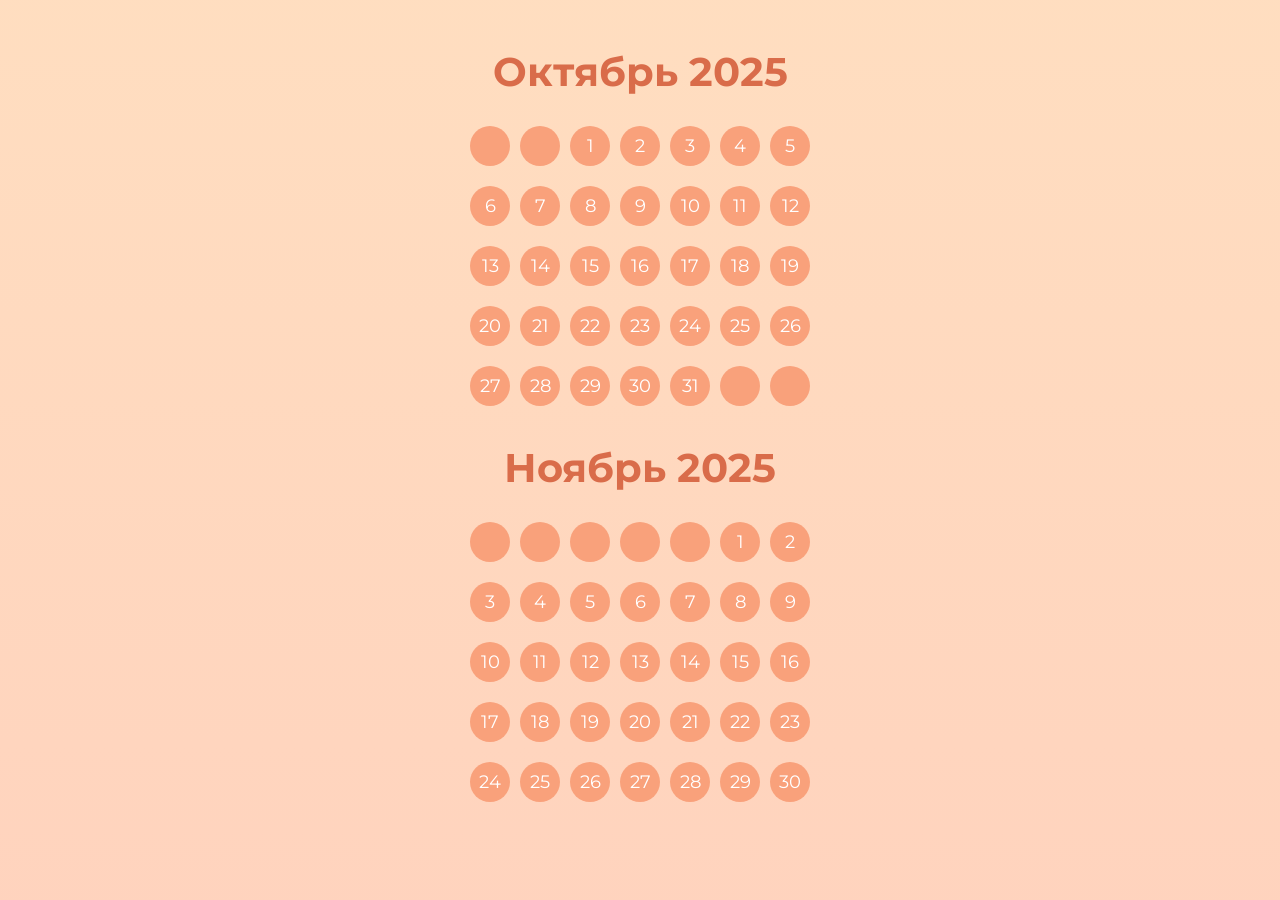
<file: index.html>
<!DOCTYPE html>
<html lang="ru">
<head>
    <meta charset="UTF-8">
    <meta name="viewport" content="width=device-width, initial-scale=1.0">
    <link rel="stylesheet" href="style.css">
    <script src="script.js"></script>
    <link rel="apple-touch-icon" sizes="180x180" href="C:\Users\user\Downloads\Remove-bg.ai_1729611785736.png">
    <link rel="icon" type="image/png" sizes="32x32" href="C:\Users\user\Downloads\Remove-bg.ai_1729611785736.png">
    <link rel="icon" type="image/png" sizes="16x16" href="C:\Users\user\Downloads\Remove-bg.ai_1729611785736.png">
    <title>Расписание</title>
    <link href="https://fonts.googleapis.com/css2?family=Montserrat:wght@400;600&display=swap" rel="stylesheet">
</head>
<body>
    <h1>Октябрь 2025</h1>
    <div class="container">
        <div class="day-circle-row">
            <div class="day-circle" onclick="showSchedule('100')"></div>
            <div class="day-circle" onclick="showSchedule('100')"></div>
            <div class="day-circle" onclick="showSchedule('101')">1</div>
            <div class="day-circle" onclick="showSchedule('102')">2</div>
            <div class="day-circle" onclick="showSchedule('103')">3</div>
            <div class="day-circle" onclick="showSchedule('104')">4</div>
            <div class="day-circle" onclick="showSchedule('105')">5</div>
        </div>
        <div class="day-circle-row">
            <div class="day-circle" onclick="showSchedule('106')">6</div>
            <div class="day-circle" onclick="showSchedule('107')">7</div>
            <div class="day-circle" onclick="showSchedule('108')">8</div>
            <div class="day-circle" onclick="showSchedule('109')">9</div>
            <div class="day-circle" onclick="showSchedule('110')">10</div>
            <div class="day-circle" onclick="showSchedule('111')">11</div>
            <div class="day-circle" onclick="showSchedule('112')">12</div>
        </div>
        <div class="day-circle-row">
            <div class="day-circle" onclick="showSchedule('113')">13</div>
            <div class="day-circle" onclick="showSchedule('114')">14</div>
            <div class="day-circle" onclick="showSchedule('115')">15</div>
            <div class="day-circle" onclick="showSchedule('116')">16</div>
            <div class="day-circle" onclick="showSchedule('117')">17</div>
            <div class="day-circle" onclick="showSchedule('118')">18</div>
            <div class="day-circle" onclick="showSchedule('119')">19</div>
        </div>
        <div class="day-circle-row">
            <div class="day-circle" onclick="showSchedule('120')">20</div>
            <div class="day-circle" onclick="showSchedule('121')">21</div>
            <div class="day-circle" onclick="showSchedule('122')">22</div>
            <div class="day-circle" onclick="showSchedule('123')">23</div>
            <div class="day-circle" onclick="showSchedule('124')">24</div>
            <div class="day-circle" onclick="showSchedule('125')">25</div>
            <div class="day-circle" onclick="showSchedule('126')">26</div>
        </div>
        <div class="day-circle-row">
            <div class="day-circle" onclick="showSchedule('127')">27</div>
            <div class="day-circle" onclick="showSchedule('128')">28</div>
            <div class="day-circle" onclick="showSchedule('129')">29</div>
            <div class="day-circle" onclick="showSchedule('130')">30</div>
            <div class="day-circle" onclick="showSchedule('131')">31</div>
            <div class="day-circle" onclick="showSchedule('100')"></div>
            <div class="day-circle" onclick="showSchedule('100')"></div>
        </div>
    </div>

    <div class="march-schedule">
        <div id="schedule-100" class="schedule">
            <h2>Не туда жмешь 🌸 </h2>
        </div>
        <div id="schedule-101" class="schedule">
            <div class="card active">
                <h2>Среда <br> 01.10.2025 🌸 </h2>
                <h3>5 неделя </h3>
                <div class="separator"></div>
                <div class="subject">
                    <div class="time">15:50 - 17:20</div> <span class="circle lek">лек</span> Исследования операций <br> Хайруллина Л.Э. <b> ауд. 810 </b> (1-9 неделя)
                </div>
            </div>
        </div>
        <div id="schedule-102" class="schedule">
            <div class="card active">
                <h2>Четверг <br> 02.10.2025 🌼 </h2>
                <h3>5 неделя </h3>
                <div class="separator"></div>
                <div class="subject">
                    <div class="time">10:10 - 11:40</div> <span class="circle pr">пр</span> Система Latex2e <br> Гилемзянов А.Ф. <b> ауд. 1208 </b> (1-17 неделя)
                </div>
                <div class="subject">
                    <div class="time">12:10 - 13:40</div> <span class="circle lek">лек</span> Интеллектуальные системы и технологии <br> Невзорова О.А. <b> ауд. 1211 </b> (1-18 неделя)
                </div>
            </div>
        </div>
        <div id="schedule-103" class="schedule">
            <div class="card">
                <h2>Пятница 03.10.2025 🌺 <br> Ура отдыхаем! </h2>
            </div>
        </div>
        <div id="schedule-104" class="schedule">
            <div class="card">
                <h2>Суббота <br> 04.10.2025 🌷 <br> Ура отдыхаем! </h2>
            </div>
        </div>
        <div id="schedule-105" class="schedule">
            <div class="card">
                <h2>Воскресенье 05.10.2025 🌼 <br> Ура отдыхаем! </h2>
            </div>
        </div>
        <div id="schedule-106" class="schedule">
            <div class="card">
                <h2>Понедельник 06.10.2025 🌸 <br> Ура отдыхаем! </h2>
            </div>
        </div>

        <div id="schedule-107" class="schedule">
            <div class="card">
                <h2>Вторник 07.10.2025 🌻 </h2>
                <h3>6 неделя </h3>
                <div class="separator"></div>
                <div class="subject">
                    <div class="time">8:30 - 10:00</div> <span class="circle pr">пр</span> Инфокоммуникационные системы и сети <br> Медведева О.А. <b> ауд. 410 </b> (1-18 неделя)
                </div>
                <div class="subject">
                    <div class="time">10:10 - 11:40</div> <span class="circle pr">пр</span> Интеллектуальные системы и технологии <br> Мингазов Д.Р <b> ауд. 1208 </b> (1-18 неделя)
                </div>
            </div>
        </div>

        <div id="schedule-108" class="schedule">
            <div class="card">
                <h2>Среда <br> 08.10.2025 🌸 </h2>
                <h3>6 неделя </h3>
                <div class="separator"></div>
                <div class="subject">
                    <div class="time">12:10 - 13:40</div> <span class="circle lek">лек</span> Инфокоммуникационные системы и сети <br> Гилемзянов А.Ф. <b> ауд. 907 </b> (1-17 неделя)
                </div>
                <div class="subject">
                    <div class="time">13:50 - 15:20</div> <span class="circle pr">пр</span> Компьютерные сети <br> Галиуллин Д.К. <b> ауд. 809 </b> (2-18 неделя)
                </div>
                <div class="subject">
                    <div class="time">15:50 - 17:20</div> <span class="circle lek">лек</span> Исследования операций <br> Хайруллина Л.Э. <b> ауд. 810 </b> (1-9 неделя)
                </div>
                <div class="subject">
                    <div class="time">17:30 - 19:00</div> <span class="circle pr">пр</span> Исследования операций <br> Хайруллина Л.Э. <b> ауд. 810 </b> (1-18 неделя)
                </div>
            </div>
        </div>

        <div id="schedule-109" class="schedule">
            <div class="card">
                <h2>Четверг <br> 09.10.2025 🌼 </h2>
                <h3>6 неделя </h3>
                <div class="separator"></div>
                <div class="subject">
                    <div class="time">10:10 - 11:40</div> <span class="circle pr">пр</span> Система Latex2e <br> Гилемзянов А.Ф. <b> ауд. 1208 </b> (1-17 неделя)
                </div>
                <div class="subject">
                    <div class="time">12:10 - 13:40</div> <span class="circle lek">лек</span> Интеллектуальные системы и технологии <br> Невзорова О.А. <b> ауд. 1211 </b> (1-18 неделя)
                </div>
            </div>
        </div>

        <div id="schedule-110" class="schedule">
            <div class="card">
                <h2>Пятница 10.10.2025 🌺 <br> Ура отдыхаем! </h2>
            </div>
        </div>

        <div id="schedule-111" class="schedule">
            <div class="card">
                <h2>Суббота <br> 11.10.2025 🌷 <br> Ура отдыхаем! </h2>
            </div>
        </div>

        <div id="schedule-112" class="schedule">
            <div class="card">
                <h2>Воскресенье 12.10.2025 🌼 <br> Ура отдыхаем! </h2>
            </div>
        </div>

        <div id="schedule-113" class="schedule">
            <div class="card">
                <h2>Понедельник 13.10.2025 🌸 <br> Ура отдыхаем! </h2>
            </div>
        </div>

        <div id="schedule-114" class="schedule">
            <div class="card">
                <h2>Вторник 14.10.2025 🌻 </h2>
                <h3>7 неделя </h3>
                <div class="separator"></div>
                <div class="subject">
                    <div class="time">8:30 - 10:00</div> <span class="circle pr">пр</span> Инфокоммуникационные системы и сети <br> Медведева О.А. <b> ауд. 410 </b> (1-18 неделя)
                </div>
                <div class="subject">
                    <div class="time">10:10 - 11:40</div> <span class="circle pr">пр</span> Интеллектуальные системы и технологии <br> Мингазов Д.Р <b> ауд. 1208 </b> (1-18 неделя)
                </div>
            </div>
        </div>

        <div id="schedule-115" class="schedule">
            <div class="card">
                <h2>Среда <br> 15.10.2025 🌸 </h2>
                <h3>7 неделя </h3>
                <div class="separator"></div>
                <div class="subject">
                    <div class="time">15:50 - 17:20</div> <span class="circle lek">лек</span> Исследования операций <br> Хайруллина Л.Э. <b> ауд. 810 </b> (1-9 неделя)
                </div>
            </div>
        </div>

        <div id="schedule-116" class="schedule">
            <div class="card">
                <h2>Четверг <br> 16.10.2025 🌼 </h2>
                <h3>7 неделя </h3>
                <div class="separator"></div>
                <div class="subject">
                    <div class="time">10:10 - 11:40</div> <span class="circle pr">пр</span> Система Latex2e <br> Гилемзянов А.Ф. <b> ауд. 1208 </b> (1-17 неделя)
                </div>
                <div class="subject">
                    <div class="time">12:10 - 13:40</div> <span class="circle lek">лек</span> Интеллектуальные системы и технологии <br> Невзорова О.А. <b> ауд. 1211 </b> (1-18 неделя)
                </div>
            </div>
        </div>

        <div id="schedule-117" class="schedule">
            <div class="card active">
                <h2>Пятница 17.10.2025 🌺 <br> Ура отдыхаем! </h2>
            </div>
        </div>

        <div id="schedule-118" class="schedule">
            <div class="card">
                <h2>Суббота <br> 18.10.2025 🌷 <br> Ура отдыхаем! </h2>
            </div>
        </div>

        <div id="schedule-119" class="schedule">
            <div class="card">
                <h2>Воскресенье 19.10.2025 🌼 <br> Ура отдыхаем! </h2>
            </div>
        </div>

        <div id="schedule-120" class="schedule">
            <div class="card">
                <h2>Понедельник 20.10.2025 🌸 <br> Ура отдыхаем! </h2>
            </div>
        </div>

        <div id="schedule-121" class="schedule">
            <div class="card">
                <h2>Вторник 21.10.2025 🌻 </h2>
                <h3>8 неделя </h3>
                <div class="separator"></div>
                <div class="subject">
                    <div class="time">8:30 - 10:00</div> <span class="circle pr">пр</span> Инфокоммуникационные системы и сети <br> Медведева О.А. <b> ауд. 410 </b> (1-18 неделя)
                </div>
                <div class="subject">
                    <div class="time">10:10 - 11:40</div> <span class="circle pr">пр</span> Интеллектуальные системы и технологии <br> Мингазов Д.Р <b> ауд. 1208 </b> (1-18 неделя)
                </div>
            </div>
        </div>

        <div id="schedule-122" class="schedule">
            <div class="card">
                <h2>Среда <br> 22.10.2025 🌸 </h2>
                <h3>8 неделя </h3>
                <div class="separator"></div>
                <div class="subject">
                    <div class="time">12:10 - 13:40</div> <span class="circle lek">лек</span> Инфокоммуникационные системы и сети <br> Гилемзянов А.Ф. <b> ауд. 907 </b> (1-17 неделя)
                </div>
                <div class="subject">
                    <div class="time">13:50 - 15:20</div> <span class="circle pr">пр</span> Компьютерные сети <br> Галиуллин Д.К. <b> ауд. 809 </b> (2-18 неделя)
                </div>
                <div class="subject">
                    <div class="time">15:50 - 17:20</div> <span class="circle lek">лек</span> Исследования операций <br> Хайруллина Л.Э. <b> ауд. 810 </b> (1-9 неделя)
                </div>
                <div class="subject">
                    <div class="time">17:30 - 19:00</div> <span class="circle pr">пр</span> Исследования операций <br> Хайруллина Л.Э. <b> ауд. 810 </b> (1-18 неделя)
                </div>
            </div>
        </div>

        <div id="schedule-123" class="schedule">
            <div class="card">
                <h2>Четверг <br> 23.10.2025 🌼 </h2>
                <h3>8 неделя </h3>
                <div class="separator"></div>
                <div class="subject">
                    <div class="time">10:10 - 11:40</div> <span class="circle pr">пр</span> Система Latex2e <br> Гилемзянов А.Ф. <b> ауд. 1208 </b> (1-17 неделя)
                </div>
                <div class="subject">
                    <div class="time">12:10 - 13:40</div> <span class="circle lek">лек</span> Интеллектуальные системы и технологии <br> Невзорова О.А. <b> ауд. 1211 </b> (1-18 неделя)
                </div>
            </div>
        </div>

        <div id="schedule-124" class="schedule">
            <div class="card active">
                <h2>Пятница 24.10.2025 🌺 <br> Ура отдыхаем! </h2>
            </div>
        </div>

        <div id="schedule-125" class="schedule">
            <div class="card">
                <h2>Суббота <br> 25.10.2025 🌷 <br> Ура отдыхаем! </h2>
            </div>
        </div>

        <div id="schedule-126" class="schedule">
            <div class="card">
                <h2>Воскресенье 26.10.2025 🌼 <br> Ура отдыхаем! </h2>
            </div>
        </div>

        <div id="schedule-127" class="schedule">
            <div class="card">
                <h2>Понедельник 27.10.2025 🌸 <br> Ура отдыхаем! </h2>
            </div>
        </div>

        <div id="schedule-128" class="schedule">
            <div class="card">
                <h2>Вторник 28.10.2025 🌻 </h2>
                <h3>9 неделя </h3>
                <div class="separator"></div>
                <div class="subject">
                    <div class="time">8:30 - 10:00</div> <span class="circle pr">пр</span> Инфокоммуникационные системы и сети <br> Медведева О.А. <b> ауд. 410 </b> (1-18 неделя)
                </div>
                <div class="subject">
                    <div class="time">10:10 - 11:40</div> <span class="circle pr">пр</span> Интеллектуальные системы и технологии <br> Мингазов Д.Р <b> ауд. 1208 </b> (1-18 неделя)
                </div>
            </div>
        </div>

        <div id="schedule-129" class="schedule">
            <div class="card">
                <h2>Среда <br> 29.10.2025 🌸 </h2>
                <h3>9 неделя </h3>
                <div class="separator"></div>
                <div class="subject">
                    <div class="time">15:50 - 17:20</div> <span class="circle lek">лек</span> Исследования операций <br> Хайруллина Л.Э. <b> ауд. 810 </b> (1-9 неделя)
                </div>
                <div class="subject">
                    <div class="time">17:30 - 19:00</div> <span class="circle pr">пр</span> Исследования операций <br> Хайруллина Л.Э. <b> ауд. 810 </b> (1-18 неделя)
                </div>
            </div>
        </div>

        <div id="schedule-130" class="schedule">
            <div class="card">
                <h2>Четверг <br> 30.10.2025 🌼 </h2>
                <h3>9 неделя </h3>
                <div class="separator"></div>
                <div class="subject">
                    <div class="time">10:10 - 11:40</div> <span class="circle pr">пр</span> Система Latex2e <br> Гилемзянов А.Ф. <b> ауд. 1208 </b> (1-17 неделя)
                </div>
                <div class="subject">
                    <div class="time">12:10 - 13:40</div> <span class="circle lek">лек</span> Интеллектуальные системы и технологии <br> Невзорова О.А. <b> ауд. 1211 </b> (1-18 неделя)
                </div>
            </div>
        </div>

        <div id="schedule-131" class="schedule">
            <div class="card active">
                <h2>Пятница 31.10.2025 🌺 <br> Ура отдыхаем! </h2>
            </div>
        </div>
    </div>

    <h1>Ноябрь 2025</h1>
    <div class="container">
        <div class="day-circle-row">
            <div class="day-circle" onclick="showSchedule('0')"></div>
            <div class="day-circle" onclick="showSchedule('0')"></div>
            <div class="day-circle" onclick="showSchedule('0')"></div>
            <div class="day-circle" onclick="showSchedule('0')"></div>
            <div class="day-circle" onclick="showSchedule('0')"></div>
            <div class="day-circle" onclick="showSchedule('1')">1</div>
            <div class="day-circle" onclick="showSchedule('2')">2</div>
        </div>
        <div class="day-circle-row">
            <div class="day-circle" onclick="showSchedule('3')">3</div>
            <div class="day-circle" onclick="showSchedule('4')">4</div>
            <div class="day-circle" onclick="showSchedule('5')">5</div>
            <div class="day-circle" onclick="showSchedule('6')">6</div>
            <div class="day-circle" onclick="showSchedule('7')">7</div>
            <div class="day-circle" onclick="showSchedule('8')">8</div>
            <div class="day-circle" onclick="showSchedule('9')">9</div>
        </div>
        <div class="day-circle-row">
            <div class="day-circle" onclick="showSchedule('10')">10</div>
            <div class="day-circle" onclick="showSchedule('11')">11</div>
            <div class="day-circle" onclick="showSchedule('12')">12</div>
            <div class="day-circle" onclick="showSchedule('13')">13</div>
            <div class="day-circle" onclick="showSchedule('14')">14</div>
            <div class="day-circle" onclick="showSchedule('15')">15</div>
            <div class="day-circle" onclick="showSchedule('16')">16</div>
        </div>
        <div class="day-circle-row">
            <div class="day-circle" onclick="showSchedule('17')">17</div>
            <div class="day-circle" onclick="showSchedule('18')">18</div>
            <div class="day-circle" onclick="showSchedule('19')">19</div>
            <div class="day-circle" onclick="showSchedule('20')">20</div>
            <div class="day-circle" onclick="showSchedule('21')">21</div>
            <div class="day-circle" onclick="showSchedule('22')">22</div>
            <div class="day-circle" onclick="showSchedule('23')">23</div>
        </div>
        <div class="day-circle-row">
            <div class="day-circle" onclick="showSchedule('24')">24</div>
            <div class="day-circle" onclick="showSchedule('25')">25</div>
            <div class="day-circle" onclick="showSchedule('26')">26</div>
            <div class="day-circle" onclick="showSchedule('27')">27</div>
            <div class="day-circle" onclick="showSchedule('28')">28</div>
            <div class="day-circle" onclick="showSchedule('29')">29</div>
            <div class="day-circle" onclick="showSchedule('30')">30</div>
        </div>
    </div>

    <div class="march-schedule">
        <div id="schedule-0" class="schedule">
            <h2>Не туда жмешь 🌸 </h2>
        </div>
        <div id="schedule-1" class="schedule">
            <div class="card">
                <h2>Суббота <br> 01.11.2025 🌸 <br> Ура отдыхаем! </h2>
            </div>
        </div>
        <div id="schedule-2" class="schedule">
            <div class="card">
                <h2>Воскресенье <br> 02.11.2025 🌸 <br> Ура отдыхаем! </h2>
            </div>
        </div>
        <div id="schedule-3" class="schedule">
            <div class="card">
                <h2>Понедельник 03.11.2025 🌼 <br> Ура отдыхаем! </h2>
            </div>
        </div>
        <div id="schedule-4" class="schedule">
            <div class="card">
                <h2>Вторник 04.11.2025 🌻 </h2>
                <h3>10 неделя </h3>
                <div class="separator"></div>
                <div class="subject">
                    <div class="time">8:30 - 10:00</div> <span class="circle pr">пр</span> Инфокоммуникационные системы и сети <br> Медведева О.А. <b> ауд. 410 </b> (1-18 неделя)
                </div>
                <div class="subject">
                    <div class="time">10:10 - 11:40</div> <span class="circle pr">пр</span> Интеллектуальные системы и технологии <br> Мингазов Д.Р <b> ауд. 1208 </b> (1-18 неделя)
                </div>
            </div>
        </div>
        <div id="schedule-5" class="schedule">
            <div class="card">
                <h2>Среда <br> 05.11.2025 🌸 </h2>
                <h3>10 неделя </h3>
                <div class="separator"></div>
                <div class="subject">
                    <div class="time">12:10 - 13:40</div> <span class="circle lek">лек</span> Инфокоммуникационные системы и сети <br> Гилемзянов А.Ф. <b> ауд. 907 </b> (1-17 неделя)
                </div>
                <div class="subject">
                    <div class="time">13:50 - 15:20</div> <span class="circle pr">пр</span> Компьютерные сети <br> Галиуллин Д.К. <b> ауд. 809 </b> (2-18 неделя)
                </div>
            </div>
        </div>
        <div id="schedule-6" class="schedule">
            <div class="card">
                <h2>Четверг <br> 06.11.2025 🌼 </h2>
                <h3>10 неделя </h3>
                <div class="separator"></div>
                <div class="subject">
                    <div class="time">10:10 - 11:40</div> <span class="circle pr">пр</span> Система Latex2e <br> Гилемзянов А.Ф. <b> ауд. 1208 </b> (1-17 неделя)
                </div>
                <div class="subject">
                    <div class="time">12:10 - 13:40</div> <span class="circle lek">лек</span> Интеллектуальные системы и технологии <br> Невзорова О.А. <b> ауд. 1211 </b> (1-18 неделя)
                </div>
            </div>
        </div>

        <div id="schedule-7" class="schedule">
            <div class="card">
                <h2>Пятница <br> 07.11.2025 🌸 </h2>
                <h3>10 неделя </h3>
                <div class="separator"></div>
                <div class="subject">
                    <div class="time">08:30 - 10:00</div> <span class="circle lek">лек</span> Проектирование базы данных <br> Галиуллин Д.К. <b> ауд. 216 </b> (10-18 неделя)
                </div>
                <div class="subject">
                    <div class="time">10:10 - 11:40</div> <span class="circle pr">пр</span> Проектирование базы данных <br> Галиуллин Д.К. <b> ауд. 1206 </b> (10-18 неделя)
                </div>
                <div class="subject">
                    <div class="time">12:10 - 13:40</div> <span class="circle pr">пр</span> Проектирование базы данных <br> Галиуллин Д.К. <b> ауд. 1105 </b> (10-18 неделя)
                </div>
            </div>
        </div>

        <div id="schedule-8" class="schedule">
            <div class="card">
                <h2>Суббота <br> 08.11.2025 🌸 <br> Ура отдыхаем! </h2>
            </div>
        </div>

        <div id="schedule-9" class="schedule">
            <div class="card">
                <h2>Воскресенье <br> 09.11.2025 🌸 <br> Ура отдыхаем! </h2>
            </div>
        </div>

        <div id="schedule-10" class="schedule">
            <div class="card">
                <h2>Понедельник 10.11.2025 🌼 <br> Ура отдыхаем! </h2>
            </div>
        </div>

        <div id="schedule-11" class="schedule">
            <div class="card">
                <h2>Вторник 11.11.2025 🌻 </h2>
                <h3>11 неделя </h3>
                <div class="separator"></div>
                <div class="subject">
                    <div class="time">8:30 - 10:00</div> <span class="circle pr">пр</span> Инфокоммуникационные системы и сети <br> Медведева О.А. <b> ауд. 410 </b> (1-18 неделя)
                </div>
                <div class="subject">
                    <div class="time">10:10 - 11:40</div> <span class="circle pr">пр</span> Интеллектуальные системы и технологии <br> Мингазов Д.Р <b> ауд. 1208 </b> (1-18 неделя)
                </div>
            </div>
        </div>

        <div id="schedule-12" class="schedule">
            <div class="card">
                <h2>Среда <br> 12.11.2025 🌸 </h2>
                <h3>11 неделя </h3>
                <div class="separator"></div>
                <div class="subject">
                    <div class="time">17:30 - 19:00</div> <span class="circle pr">пр</span> Исследования операций <br> Хайруллина Л.Э. <b> ауд. 810 </b> (1-18 неделя)
                </div>
            </div>
        </div>

        <div id="schedule-13" class="schedule">
            <div class="card">
                <h2>Четверг <br> 13.11.2025 🌼 </h2>
                <h3>11 неделя </h3>
                <div class="separator"></div>
                <div class="subject">
                    <div class="time">10:10 - 11:40</div> <span class="circle pr">пр</span> Система Latex2e <br> Гилемзянов А.Ф. <b> ауд. 1208 </b> (1-17 неделя)
                </div>
                <div class="subject">
                    <div class="time">12:10 - 13:40</div> <span class="circle lek">лек</span> Интеллектуальные системы и технологии <br> Невзорова О.А. <b> ауд. 1211 </b> (1-18 неделя)
                </div>
            </div>
        </div>

        <div id="schedule-14" class="schedule">
            <div class="card">
                <h2>Пятница <br> 14.11.2025 🌸 </h2>
                <h3>11 неделя </h3>
                <div class="separator"></div>
                <div class="subject">
                    <div class="time">08:30 - 10:00</div> <span class="circle lek">лек</span> Проектирование базы данных <br> Галиуллин Д.К. <b> ауд. 216 </b> (10-18 неделя)
                </div>
                <div class="subject">
                    <div class="time">10:10 - 11:40</div> <span class="circle pr">пр</span> Проектирование базы данных <br> Галиуллин Д.К. <b> ауд. 1206 </b> (10-18 неделя)
                </div>
                <div class="subject">
                    <div class="time">12:10 - 13:40</div> <span class="circle pr">пр</span> Проектирование базы данных <br> Галиуллин Д.К. <b> ауд. 1105 </b> (10-18 неделя)
                </div>
            </div>
        </div>

        <div id="schedule-15" class="schedule">
            <div class="card">
                <h2>Суббота <br> 15.11.2025 🌸 <br> Ура отдыхаем! </h2>
            </div>
        </div>

        <div id="schedule-16" class="schedule">
            <div class="card">
                <h2>Воскресенье <br> 16.11.2025 🌸 <br> Ура отдыхаем! </h2>
            </div>
        </div>

        <div id="schedule-17" class="schedule">
            <div class="card active">
                <h2>Понедельник 17.11.2025 🌼 <br> Ура отдыхаем! </h2>
            </div>
        </div>

        <div id="schedule-18" class="schedule">
            <div class="card">
                <h2>Вторник 18.11.2025 🌻 </h2>
                <h3>12 неделя </h3>
                <div class="separator"></div>
                <div class="subject">
                    <div class="time">8:30 - 10:00</div> <span class="circle pr">пр</span> Инфокоммуникационные системы и сети <br> Медведева О.А. <b> ауд. 410 </b> (1-18 неделя)
                </div>
                <div class="subject">
                    <div class="time">10:10 - 11:40</div> <span class="circle pr">пр</span> Интеллектуальные системы и технологии <br> Мингазов Д.Р <b> ауд. 1208 </b> (1-18 неделя)
                </div>
            </div>
        </div>

        <div id="schedule-19" class="schedule">
            <div class="card">
                <h2>Среда <br> 19.11.2025 🌸 </h2>
                <h3>12 неделя </h3>
                <div class="separator"></div>
                <div class="subject">
                    <div class="time">12:10 - 13:40</div> <span class="circle lek">лек</span> Инфокоммуникационные системы и сети <br> Гилемзянов А.Ф. <b> ауд. 907 </b> (1-17 неделя)
                </div>
                <div class="subject">
                    <div class="time">13:50 - 15:20</div> <span class="circle pr">пр</span> Компьютерные сети <br> Галиуллин Д.К. <b> ауд. 809 </b> (2-18 неделя)
                </div>
            </div>
        </div>

        <div id="schedule-20" class="schedule">
            <div class="card">
                <h2>Четверг <br> 20.11.2025 🌼 </h2>
                <h3>12 неделя </h3>
                <div class="separator"></div>
                <div class="subject">
                    <div class="time">10:10 - 11:40</div> <span class="circle pr">пр</span> Система Latex2e <br> Гилемзянов А.Ф. <b> ауд. 1208 </b> (1-17 неделя)
                </div>
                <div class="subject">
                    <div class="time">12:10 - 13:40</div> <span class="circle lek">лек</span> Интеллектуальные системы и технологии <br> Невзорова О.А. <b> ауд. 1211 </b> (1-18 неделя)
                </div>
            </div>
        </div>

        <div id="schedule-21" class="schedule">
            <div class="card">
                <h2>Пятница <br> 21.11.2025 🌸 </h2>
                <h3>12 неделя </h3>
                <div class="separator"></div>
                <div class="subject">
                    <div class="time">08:30 - 10:00</div> <span class="circle lek">лек</span> Проектирование базы данных <br> Галиуллин Д.К. <b> ауд. 216 </b> (10-18 неделя)
                </div>
                <div class="subject">
                    <div class="time">10:10 - 11:40</div> <span class="circle pr">пр</span> Проектирование базы данных <br> Галиуллин Д.К. <b> ауд. 1206 </b> (10-18 неделя)
                </div>
                <div class="subject">
                    <div class="time">12:10 - 13:40</div> <span class="circle pr">пр</span> Проектирование базы данных <br> Галиуллин Д.К. <b> ауд. 1105 </b> (10-18 неделя)
                </div>
            </div>
        </div>

        <div id="schedule-22" class="schedule">
            <div class="card">
                <h2>Суббота <br> 22.11.2025 🌸 <br> Ура отдыхаем! </h2>
            </div>
        </div>

        <div id="schedule-23" class="schedule">
            <div class="card">
                <h2>Воскресенье <br> 23.11.2025 🌸 <br> Ура отдыхаем! </h2>
            </div>
        </div>

        <div id="schedule-24" class="schedule">
            <div class="card active">
                <h2>Понедельник 24.11.2025 🌼 <br> Ура отдыхаем! </h2>
            </div>
        </div>

        <div id="schedule-25" class="schedule">
            <div class="card">
                <h2>Вторник 25.11.2025 🌻 </h2>
                <h3>13 неделя </h3>
                <div class="separator"></div>
                <div class="subject">
                    <div class="time">8:30 - 10:00</div> <span class="circle pr">пр</span> Инфокоммуникационные системы и сети <br> Медведева О.А. <b> ауд. 410 </b> (1-18 неделя)
                </div>
                <div class="subject">
                    <div class="time">10:10 - 11:40</div> <span class="circle pr">пр</span> Интеллектуальные системы и технологии <br> Мингазов Д.Р <b> ауд. 1208 </b> (1-18 неделя)
                </div>
            </div>
        </div>

        <div id="schedule-26" class="schedule">
            <div class="card">
                <h2>Среда <br> 26.11.2025 🌸 </h2>
                <h3>13 неделя </h3>
                <div class="separator"></div>
                <div class="subject">
                    <div class="time">17:30 - 19:00</div> <span class="circle pr">пр</span> Исследования операций <br> Хайруллина Л.Э. <b> ауд. 810 </b> (1-18 неделя)
                </div>
            </div>
        </div>

        <div id="schedule-27" class="schedule">
            <div class="card">
                <h2>Четверг <br> 27.11.2025 🌼 </h2>
                <h3>13 неделя </h3>
                <div class="separator"></div>
                <div class="subject">
                    <div class="time">10:10 - 11:40</div> <span class="circle pr">пр</span> Система Latex2e <br> Гилемзянов А.Ф. <b> ауд. 1208 </b> (1-17 неделя)
                </div>
                <div class="subject">
                    <div class="time">12:10 - 13:40</div> <span class="circle lek">лек</span> Интеллектуальные системы и технологии <br> Невзорова О.А. <b> ауд. 1211 </b> (1-18 неделя)
                </div>
            </div>
        </div>

        <div id="schedule-28" class="schedule">
            <div class="card">
                <h2>Пятница <br> 28.11.2025 🌸 </h2>
                <h3>13 неделя </h3>
                <div class="separator"></div>
                <div class="subject">
                    <div class="time">08:30 - 10:00</div> <span class="circle lek">лек</span> Проектирование базы данных <br> Галиуллин Д.К. <b> ауд. 216 </b> (10-18 неделя)
                </div>
                <div class="subject">
                    <div class="time">10:10 - 11:40</div> <span class="circle pr">пр</span> Проектирование базы данных <br> Галиуллин Д.К. <b> ауд. 1206 </b> (10-18 неделя)
                </div>
                <div class="subject">
                    <div class="time">12:10 - 13:40</div> <span class="circle pr">пр</span> Проектирование базы данных <br> Галиуллин Д.К. <b> ауд. 1105 </b> (10-18 неделя)
                </div>
            </div>
        </div>

        <div id="schedule-29" class="schedule">
            <div class="card">
                <h2>Суббота <br> 29.11.2025 🌸 <br> Ура отдыхаем! </h2>
            </div>
        </div>

        <div id="schedule-30" class="schedule">
            <div class="card">
                <h2>Воскресенье <br> 30.11.2025 🌸 <br> Ура отдыхаем! </h2>
            </div>
        </div>

    </div>
</body>
</html>
</file>
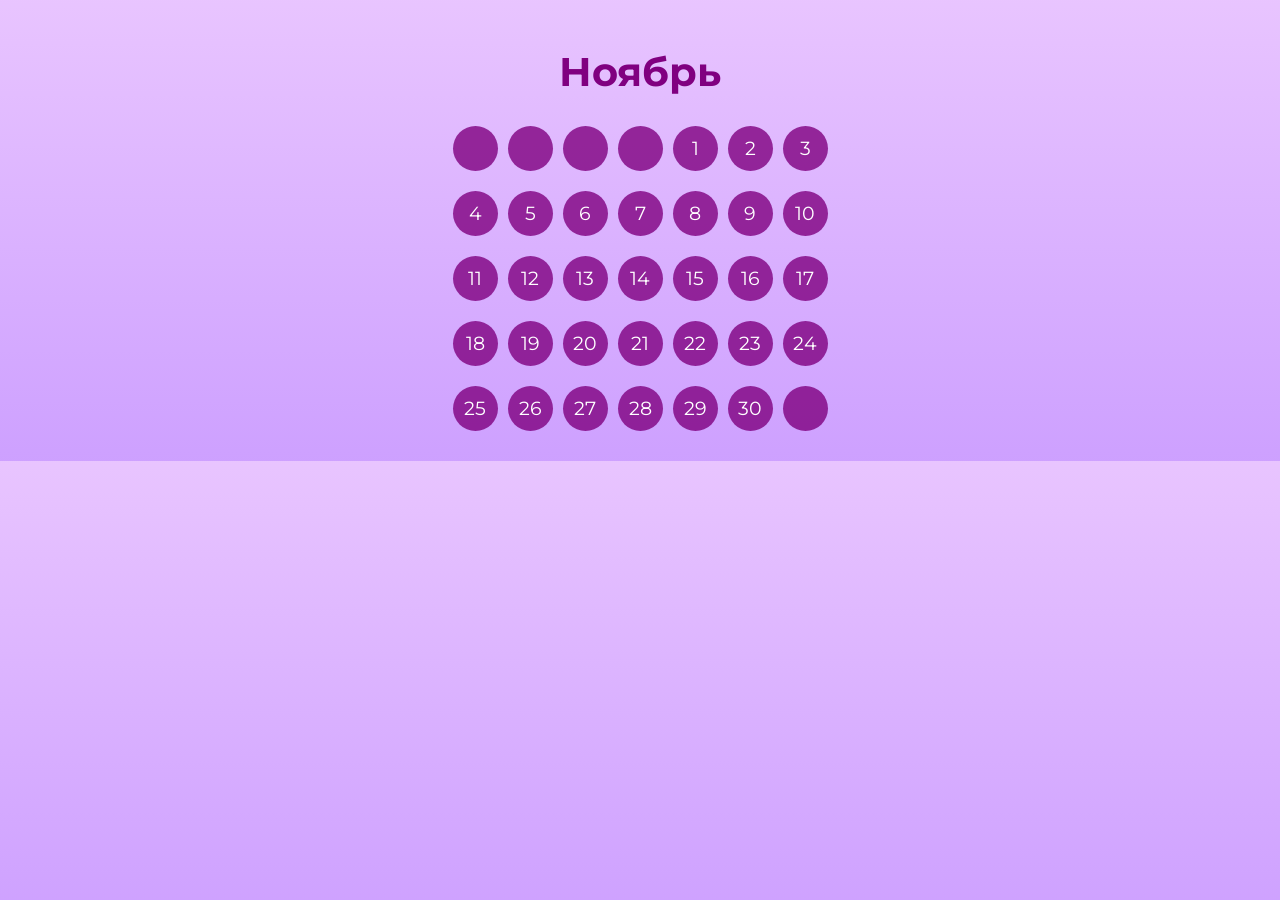
<file: nvmbr.html>
<!DOCTYPE html>
<html lang="ru">
<head>
    <meta charset="UTF-8">
    <meta name="viewport" content="width=device-width, initial-scale=1.0">
    <title>Расписание</title>
    <link href="https://fonts.googleapis.com/css2?family=Montserrat:wght@400;600&display=swap" rel="stylesheet"> 
    <style>
        body {
            font-family: 'Montserrat', sans-serif; 
            background: linear-gradient(to bottom, rgba(230, 190, 255, 0.9), rgba(200, 150, 255, 0.9)); 
            margin: 0;
            padding: 20px;
            display: flex;
            flex-direction: column;
            align-items: center; /* Центрируем содержимое по горизонтали */
        }
        h1 {
            text-align: center;
            color: #800080; 
            margin-bottom: 20px;
            font-size: 2.5em;
            animation: fadeIn 1s;
        }
        @keyframes fadeIn {
            from { opacity: 0; }
            to { opacity: 1; }
        }
        .container {
            display: flex;
            justify-content: space-around;
            flex-wrap: wrap;
            flex-direction: column;
            align-items: center; /* Центрируем кружки по горизонтали */
        }
        .day-circle {
            width: 45px;
            height: 45px;
            background-color: rgba(128, 0, 128, 0.8);
            border-radius: 50%;
            display: flex;
            justify-content: center;
            align-items: center;
            color: white;
            font-size: 1.2em;
            margin: 5px;
            cursor: pointer;
            transition: transform 0.2s;
        }
        .day-circle:hover {
            transform: scale(1.1);
        }
        .schedule { 
            display: none; /* Скрываем карточки сначала */
        }
        .card.active {
            display: block; /* Показываем активную карточку */
        }
        .day-circle-row {
            display: flex;
            justify-content: center; 
            margin: 5px 0; 
        }
        .card {
            background-color: rgba(128, 0, 128, 0.8); 
            border-radius: 10px;
            padding: 15px;
            margin: 10px;
            width: 250px;
            box-shadow: 0 4px 15px rgba(0, 0, 0, 0.2);
            transition: transform 0.2s, box-shadow 0.3s;
            color: white; 
        }
        .card:hover {
            transform: translateY(-5px);
            box-shadow: 0 8px 25px rgba(0, 0, 0, 0.3);
        }
        .card h2 {
            margin-bottom: 10px;
            font-size: 1.8em;
            text-align: center;
        }
        .separator {
            border-top: 1px solid white; 
            margin: 10px 0;
        }
        .time {
            color: #ffe0eb; 
            font-weight: bold;
        }
        .subject {
            margin-bottom: 18px; 
        }
        .flower {
            font-size: 1.5em; /* Размер цветочка */
            color: #ff66b3; /* Розовый цвет цветочка */
        }
        .circle {
            display: inline-block;
            width: 25px;
            height: 25px;
            border-radius: 50%;
            text-align: center;
            line-height: 25px; 
            font-size: 0.75em;
        }
        .lek {
            background-color: rgb(93, 187, 93); 
            color: white;
        }
        .pr {
            background-color: rgb(41, 161, 195); 
            color: white;
        }
        .hz {
            background-color: rgb(244, 241, 241); 
        }
    </style>
</head>
<body>
    <h1>Ноябрь</h1>
    <div class="container">
        <div class="day-circle-row">
            <div class="day-circle" onclick="showSchedule('0')"></div> 
            <div class="day-circle" onclick="showSchedule('0')"></div> 
            <div class="day-circle" onclick="showSchedule('0')"></div> 
            <div class="day-circle" onclick="showSchedule('0')"></div> 
            <div class="day-circle" onclick="showSchedule('1')">1</div>
            <div class="day-circle" onclick="showSchedule('2')">2</div>
            <div class="day-circle" onclick="showSchedule('3')">3</div>
        </div>        
        <div class="day-circle-row">
            <div class="day-circle" onclick="showSchedule('4')">4</div>
            <div class="day-circle" onclick="showSchedule('5')">5</div>
            <div class="day-circle" onclick="showSchedule('6')">6</div>
            <div class="day-circle" onclick="showSchedule('7')">7</div>
            <div class="day-circle" onclick="showSchedule('8')">8</div>
            <div class="day-circle" onclick="showSchedule('9')">9</div>
            <div class="day-circle" onclick="showSchedule('10')">10</div>
        </div>
        <div class="day-circle-row">
            <div class="day-circle" onclick="showSchedule('11')">11</div>
            <div class="day-circle" onclick="showSchedule('12')">12</div>
            <div class="day-circle" onclick="showSchedule('13')">13</div>
            <div class="day-circle" onclick="showSchedule('14')">14</div>
            <div class="day-circle" onclick="showSchedule('15')">15</div>
            <div class="day-circle" onclick="showSchedule('16')">16</div>
            <div class="day-circle" onclick="showSchedule('17')">17</div>
        </div>
        <div class="day-circle-row">
            <div class="day-circle" onclick="showSchedule('18')">18</div>
            <div class="day-circle" onclick="showSchedule('19')">19</div>
            <div class="day-circle" onclick="showSchedule('20')">20</div>
            <div class="day-circle" onclick="showSchedule('21')">21</div>
            <div class="day-circle" onclick="showSchedule('22')">22</div>
            <div class="day-circle" onclick="showSchedule('23')">23</div>
            <div class="day-circle" onclick="showSchedule('24')">24</div>
        </div>
        <div class="day-circle-row">
            <div class="day-circle" onclick="showSchedule('25')">25</div>
            <div class="day-circle" onclick="showSchedule('26')">26</div>
            <div class="day-circle" onclick="showSchedule('27')">27</div>
            <div class="day-circle" onclick="showSchedule('28')">28</div>
            <div class="day-circle" onclick="showSchedule('29')">29</div>
            <div class="day-circle" onclick="showSchedule('30')">30</div>
            <div class="day-circle" onclick="showSchedule('0')"></div> 

        </div>        
    </div>

    <div id="schedule-0" class="schedule">
        <h2>Не туда жмешь 🌸 </h2>
    </div>
    <div id="schedule-1" class="schedule">
        <div class="card active">
            <h2>Пятница 01.11.2024 🌸</h2>
            <div class="separator"></div>
            <div class="subject">
                <div class="time">08:30 - 10:00</div> <span class="circle hz"> -</span> Нейронные сети Гафаров Ф.М.<b> ЦОР </b> (01.11.24-27.12.24)
            </div>
            <div class="subject">
                <div class="time">12:10 - 13:40</div> <span class="circle pr">пр</span> Нейронные сети Гафаров Ф.М.<b> ауд. 1008 </b> (01.11.24-06.12.24) 
            </div>
            <div class="subject">
                <div class="time">16:10 - 17:30</div> <span class="circle hz"> -</span> Физкультура
            </div> 
        </div>
    </div>
    <div id="schedule-2" class="schedule">
        <div class="card">
            <h2>Суббота 02.11.2024🌻</h2>
            <div class="separator"></div>
            <div class="subject">
                <div class="time">10:10 - 11:40</div> <span class="circle lek">лек</span> Параллельные вычисления Гилемзянов А.Ф.<b> ауд. 216 </b> (02.11.24-14.12.24) 
            </div>
            <div class="subject">
                <div class="time">13:50 - 15:20</div> <span class="circle pr">пр</span> Программирование на Java Гатауллин Р.М.<b> ауд. 1111 </b> (02.11.24-08.02.25)
            </div>
            <div class="subject">
                <div class="time">17:30 - 19:00</div> <span class="circle pr">пр</span> Нейронные сети Хакимов З.Н.<b> ауд. 410 </b> (02.11.24-08.02.25)
            </div>
        </div>
    </div>
    <div id="schedule-3" class="schedule">
            <h2>Воскресенье 03.11.2024 🌸 <br> Ура отдыхаем! </h2>
    </div>
    <div id="schedule-4" class="schedule">
             <h2>Понедельник 04.11.2024 🌸 <br> Ура отдыхаем! </h2>
    </div>
    <div id="schedule-5" class="schedule">
        <div class="card">
            <h2>Вторник 05.11.2024 🌺</h2>
            <div class="separator"></div>
            <div class="subject">
                <div class="time">08:30 - 10:00</div> <span class="circle lek">лек</span> Компьютерная лингвистика Гатиатуллин А.Р.<b> ауд. 216 </b>
            </div>
            <div class="subject">
                <div class="time">10:10 - 11:40</div> <span class="circle lek">лек</span> Программирование на Java Маклецов С.В.<b> ауд. 907 </b> (05.11.24-10.12.24) 
            </div>
            <div class="subject">
                <div class="time">12:10 - 13:40</div> <span class="circle pr">пр</span> Уравнения мат. физики Панкратова О.В.<b> ауд. 1011 </b> (05.11.24-10.12.24) 
            </div>
            <div class="subject">
                <div class="time">13:50 - 15:20</div> <span class="circle lek">лек</span> Программирование на Java Маклецов С.В.<b> ауд. 1211 </b>
            </div>
            <div class="subject">
                <div class="time">13:50 - 15:20</div> <span class="circle hz"> -</span> Физкультура
            </div>
            <div class="subject">
                <div class="time">17:30 - 19:00</div> <span class="circle pr">пр</span> Параллельные вычисления Минуллин Д.А.<b> ауд. 1111 </b> (05.11.24-14.01.25)
            </div>
        </div>
    </div>
    <div id="schedule-6" class="schedule">
        <div class="card">
            <h2>Среда <br> 06.11.2024 🌷</h2>
            <div class="separator"></div>
            <div class="subject">
                <div class="time">08:30 - 10:00</div> <span class="circle pr">пр</span> Программирование на Java Гатауллин Р.М. <b> ауд. 810 </b> (06.11.24-27.11.24)
            </div>
            <div class="subject">
                <div class="time">10:10 - 11:40</div> <span class="circle lek">лек</span> Разработка Интернет приложений Прокопьев Н.А.<b> ауд. 216 </b>
            </div>
            <div class="subject">
                <div class="time">12:10 - 13:40</div> <span class="circle pr">пр</span> Компьютерная лингвистика Гатиатуллин А.Р.<b> ауд. 910 </b>
            </div>
            <div class="subject">
                <div class="time">13:50 - 15:20</div> <span class="circle pr">пр</span> Уравнения математической физики Панкратова О.В.<b> ауд. 1011 </b>
            </div>
            <div class="subject">
                <div class="time">15:50 - 17:20</div> <span class="circle pr">пр</span> Философия Федотов Д.Л.<b> ауд. 903 (Кремл.16А)</b> (06.11.24-15.01.25)
            </div>
            <div class="subject">
                <div class="time">17:30 - 19:00</div> <span class="circle pr">пр</span> Программирование в среде 1С Медведева О.А.<b> ауд. 1208 </b>
            </div>
        </div>
    </div>
    
    <div id="schedule-7" class="schedule">
        <div class="card">
            <h2>Четверг 07.11.2024 🌼</h2>
            <div class="separator"></div>
            <div class="subject">
                <div class="time">13:50 - 15:20</div> <span class="circle lek">лек</span> Уравнения математической физики Гнеденкова В.Л.<b> ауд. 411 </b>
            </div>
            <div class="subject">
                <div class="time">15:50 - 17:20</div> <span class="circle lek">лек</span> Численные методы Глазырина Л.Л.<b> ауд. 216 </b> (07.11.24-09.01.25)
            </div>
            <div class="subject">
                <div class="time">17:30 - 19:00</div> <span class="circle pr">пр</span> Численные методы Гнеденкова В.Л.<b> ауд. 1112 </b>
            </div>
        </div>
    </div>
    
    <div id="schedule-8" class="schedule">
        <div class="card">
            <h2>Пятница 08.11.2024 🌸</h2>
            <div class="separator"></div>
            <div class="subject">
                <div class="time">08:30 - 10:00</div> <span class="circle hz"> -</span> Нейронные сети Гафаров Ф.М.<b> ЦОР </b> (01.11.24-27.12.24)
            </div>
            <div class="subject">
                <div class="time">12:10 - 13:40</div> <span class="circle pr">пр</span> Нейронные сети Гафаров Ф.М.<b> ауд. 1008 </b> (01.11.24-06.12.24)
            </div> 
            <div class="subject">
                <div class="time">16:10 - 17:30</div> <span class="circle hz"> -</span> Физкультура
            </div> 
            <div class="subject">
                <div class="time">19:10 - 20:40</div> <span class="circle pr">пр</span> Программирование для Web Минуллин Д.А.<b> ауд. 1006 </b> (08.11.24-13.12.24)
            </div>
        </div>
    </div>
    
    <div id="schedule-9" class="schedule">
        <div class="card">
            <h2>Суббота 09.11.2024 🌻</h2>
            <div class="separator"></div>
            <div class="subject">
                <div class="time">10:10 - 11:40</div> <span class="circle pr">пр</span> Программирование для Web Гилемзянов А.Ф.<b> ауд. 1208 </b> (09.11.24-14.12.24)
            </div>
            <div class="subject">
                <div class="time">10:10 - 11:40</div> <span class="circle lek">лек</span> Параллельные вычисления Гилемзянов А.Ф.<b> ауд. 216 </b> (02.11.24-14.12.24)
            </div>
            <div class="subject">
                <div class="time">13:50 - 15:20</div> <span class="circle pr">пр</span> Программирование на Java Гатауллин Р.М.<b> ауд. 1111 </b> (02.11.24-08.02.25)
            </div>
            <div class="subject">
                <div class="time">15:50 - 17:20</div> <span class="circle pr">пр</span> Компьютерная лингвистика Гатиатуллин А.Р.<b> ауд. 1208 </b> (09.11.24-07.12.24)
            </div>
            <div class="subject">
                <div class="time">17:30 - 19:00</div> <span class="circle pr">пр</span> Нейронные сети Хакимов З.Н.<b> ауд. 410 </b> (02.11.24-08.02.25)
            </div>
            <div class="subject">
                <div class="time">19:10 - 20:40</div> <span class="circle pr">пр</span> Нейронные сети Хакимов З.Н.<b> ауд. 410 </b> (09.11.24-30.01.24)
            </div>
        </div>
    </div>
    
    <div id="schedule-10" class="schedule">
        <h2>Воскресенье 10.11.2024 🌸 <br> Ура отдыхаем! </h2>
    </div>
    
    <div id="schedule-11" class="schedule">
        <div class="card">
            <h2>Понедельник 11.11.2024 🌼</h2>
            <div class="separator"></div>
            <div class="subject">
                <div class="time">08:30 - 10:00</div> <span class="circle pr">пр</span> Программирование в среде 1С Медведева О.А.<b> ауд. 808 </b>
            </div>
            <div class="subject">
                <div class="time">10:10 - 11:40</div> <span class="circle pr">пр</span> Программирование в среде 1С Медведева О.А.<b> ауд. 1208 </b>
            </div>
            <div class="subject">
                <div class="time">13:50 - 15:20</div> <span class="circle pr">пр</span> Программирование для Web Минуллин Д.А., Гилемзянов А.Ф.<b> ауд. 809, <u> ауд. 810 </u></b>
            </div>
            <div class="subject">
                <div class="time">15:50 - 17:20</div> <span class="circle lek">лек</span> Философия Ибрагимова З.З.<b> ауд. 109 </b> (11.11.24-13.01.25)  
            </div>
            <div class="subject">
                <div class="time">17:30 - 19:00</div> <span class="circle lek">лек</span> Параллельные вычисления Гилемзянов А.Ф.<b> ауд. 216 </b>
            </div>
        </div>
    </div>
    
    <div id="schedule-12" class="schedule">
        <div class="card">
            <h2>Вторник 12.11.2024 🌺</h2>
            <div class="separator"></div>
            <div class="subject">
                <div class="time">08:30 - 10:00</div> <span class="circle lek">лек</span> Компьютерная лингвистика Гатиатуллин А.Р.<b> ауд. 216 </b>
            </div>
            <div class="subject">
                <div class="time">10:10 - 11:40</div> <span class="circle lek">лек</span> Программирование на Java Маклецов С.В.<b> ауд. 907 </b> (05.11.24-10.12.24) 
            </div>
            <div class="subject">
                <div class="time">12:10 - 13:40</div> <span class="circle pr">пр</span> Уравнения мат. физики Панкратова О.В.<b> ауд. 1011 </b> (05.11.24-10.12.24) 
            </div>
            <div class="subject">
                <div class="time">13:50 - 15:20</div> <span class="circle lek">лек</span> Программирование на Java Маклецов С.В.<b> ауд. 1211 </b>
            </div>
            <div class="subject">
                <div class="time">13:50 - 15:20</div> <span class="circle hz"> -</span> Физкультура
            </div>
            <div class="subject">
                <div class="time">17:30 - 19:00</div> <span class="circle pr">пр</span> Параллельные вычисления Минуллин Д.А.<b> ауд. 1111 </b> (05.11.24-14.01.25)
            </div>
        </div>
    </div>
    
    <div id="schedule-13" class="schedule">
        <div class="card">
            <h2>Среда <br> 13.11.2024 🌷</h2>
            <div class="separator"></div>
            <div class="subject">
                <div class="time">08:30 - 10:00</div> <span class="circle pr">пр</span> Программирование на Java Гатауллин Р.М. <b> ауд. 810 </b> (06.11.24-27.11.24)
            </div>
            <div class="subject">
                <div class="time">10:10 - 11:40</div> <span class="circle lek">лек</span> Разработка Интернет приложений Прокопьев Н.А.<b> ауд. 216 </b>
            </div>
            <div class="subject">
                <div class="time">12:10 - 13:40</div> <span class="circle pr">пр</span> Компьютерная лингвистика Гатиатуллин А.Р.<b> ауд. 910 </b>
            </div>
            <div class="subject">
                <div class="time">13:50 - 15:20</div> <span class="circle pr">пр</span> Уравнения математической физики Панкратова О.В.<b> ауд. 1011 </b>
            </div>
            <div class="subject">
                <div class="time">15:50 - 17:20</div> <span class="circle pr">пр</span> Философия Федотов Д.Л.<b> ауд. 903 (Кремл.16А)</b> (06.11.24-15.01.25)
            </div>
            <div class="subject">
                <div class="time">17:30 - 19:00</div> <span class="circle pr">пр</span> Программирование в среде 1С Медведева О.А.<b> ауд. 1208 </b>
            </div>
        </div>
    </div>
    
    <div id="schedule-14" class="schedule">
        <div class="card">
            <h2>Четверг 14.11.2024 🌼</h2>
            <div class="separator"></div>
            <div class="subject">
                <div class="time">13:50 - 15:20</div> <span class="circle lek">лек</span> Уравнения математической физики Гнеденкова В.Л.<b> ауд. 411 </b>
            </div>
            <div class="subject">
                <div class="time">15:50 - 17:20</div> <span class="circle lek">лек</span> Численные методы Глазырина Л.Л.<b> ауд. 216 </b> (07.11.24-09.01.25) 
            </div>
            <div class="subject">
                <div class="time">17:30 - 19:00</div> <span class="circle pr">пр</span> Численные методы Гнеденкова В.Л.<b> ауд. 1112 </b>
            </div>
        </div>
    </div>
    
    <div id="schedule-15" class="schedule">
        <div class="card">
            <h2>Пятница 15.11.2024 🌸</h2>
            <div class="separator"></div>
            <div class="subject">
                <div class="time">08:30 - 10:00</div> <span class="circle hz"> -</span> Нейронные сети Гафаров Ф.М.<b> ЦОР </b> (01.11.24-27.12.24)
            </div>
            <div class="subject">
                <div class="time">12:10 - 13:40</div> <span class="circle pr">пр</span> Нейронные сети Гафаров Ф.М.<b> ауд. 1008 </b> (01.11.24-06.12.24) 
            </div> 
            <div class="subject">
                <div class="time">16:10 - 17:30</div> <span class="circle hz"> -</span> Физкультура
            </div> 
            <div class="subject">
                <div class="time">19:10 - 20:40</div> <span class="circle pr">пр</span> Программирование для Web Минуллин Д.А.<b> ауд. 1006 </b> (08.11.24-13.12.24)
            </div>
        </div>
    </div>
    
    <div id="schedule-16" class="schedule">
        <div class="card">
            <h2>Суббота 16.11.2024 🌻</h2>
            <div class="separator"></div>
            <div class="subject">
                <div class="time">10:10 - 11:40</div> <span class="circle pr">пр</span> Программирование для Web Гилемзянов А.Ф.<b> ауд. 1208 </b> (09.11.24-14.12.24)
            </div>
            <div class="subject">
                <div class="time">10:10 - 11:40</div> <span class="circle lek">лек</span> Параллельные вычисления Гилемзянов А.Ф.<b> ауд. 216 </b> (02.11.24-14.12.24)
            </div>
            <div class="subject">
                <div class="time">13:50 - 15:20</div> <span class="circle pr">пр</span> Программирование на Java Гатауллин Р.М.<b> ауд. 1111 </b> (02.11.24-08.02.25)
            </div>
            <div class="subject">
                <div class="time">15:50 - 17:20</div> <span class="circle pr">пр</span> Компьютерная лингвистика Гатиатуллин А.Р.<b> ауд. 1208 </b> (09.11.24-07.12.24)
            </div>
            <div class="subject">
                <div class="time">17:30 - 19:00</div> <span class="circle pr">пр</span> Нейронные сети Хакимов З.Н.<b> ауд. 410 </b> (02.11.24-08.02.25)
            </div>
            <div class="subject">
                <div class="time">19:10 - 20:40</div> <span class="circle pr">пр</span> Нейронные сети Хакимов З.Н.<b> ауд. 410 </b> (09.11.24-30.01.24)
            </div>
        </div>
    </div>
    
    <div id="schedule-17" class="schedule">
        <h2>Воскресенье 17.11.2024 🌸 <br> Ура отдыхаем! </h2>
    </div>
    
    <div id="schedule-18" class="schedule">
        <div class="card">
            <h2>Понедельник 18.11.2024 🌼</h2>
            <div class="separator"></div>
            <div class="subject">
                <div class="time">08:30 - 10:00</div> <span class="circle pr">пр</span> Программирование в среде 1С Медведева О.А.<b> ауд. 808 </b>
            </div>
            <div class="subject">
                <div class="time">10:10 - 11:40</div> <span class="circle pr">пр</span> Программирование в среде 1С Медведева О.А.<b> ауд. 1208 </b>
            </div>
            <div class="subject">
                <div class="time">13:50 - 15:20</div> <span class="circle pr">пр</span> Программирование для Web Минуллин Д.А., Гилемзянов А.Ф.<b> ауд. 809, <u> ауд. 810 </u></b>
            </div>
            <div class="subject">
                <div class="time">15:50 - 17:20</div> <span class="circle lek">лек</span> Философия Ибрагимова З.З.<b> ауд. 109 </b> (11.11.24-13.01.25)  
            </div>
            <div class="subject">
                <div class="time">17:30 - 19:00</div> <span class="circle lek">лек</span> Параллельные вычисления Гилемзянов А.Ф.<b> ауд. 216 </b>
            </div>
        </div>
    </div>
    
    <div id="schedule-19" class="schedule">
        <div class="card">
            <h2>Вторник 19.11.2024 🌺</h2>
            <div class="separator"></div>
            <div class="subject">
                <div class="time">08:30 - 10:00</div> <span class="circle lek">лек</span> Компьютерная лингвистика Гатиатуллин А.Р.<b> ауд. 216 </b>
            </div>
            <div class="subject">
                <div class="time">10:10 - 11:40</div> <span class="circle lek">лек</span> Программирование на Java Маклецов С.В.<b> ауд. 907 </b> (05.11.24-10.12.24) 
            </div>
            <div class="subject">
                <div class="time">12:10 - 13:40</div> <span class="circle pr">пр</span> Уравнения мат. физики Панкратова О.В.<b> ауд. 1011 </b> (05.11.24-10.12.24) 
            </div>
            <div class="subject">
                <div class="time">13:50 - 15:20</div> <span class="circle lek">лек</span> Программирование на Java Маклецов С.В.<b> ауд. 1211 </b>
            </div>
            <div class="subject">
                <div class="time">13:50 - 15:20</div> <span class="circle hz"> -</span> Физкультура
            </div>
            <div class="subject">
                <div class="time">17:30 - 19:00</div> <span class="circle pr">пр</span> Параллельные вычисления Минуллин Д.А.<b> ауд. 1111 </b> (05.11.24-14.01.25)
            </div>
        </div>
    </div>
    
    <div id="schedule-20" class="schedule">
        <div class="card">
            <h2>Среда <br> 20.11.2024 🌷</h2>
            <div class="separator"></div>
            <div class="subject">
                <div class="time">08:30 - 10:00</div> <span class="circle pr">пр</span> Программирование на Java Гатауллин Р.М. <b> ауд. 810 </b> (06.11.24-27.11.24)
            </div>
            <div class="subject">
                <div class="time">10:10 - 11:40</div> <span class="circle lek">лек</span> Разработка Интернет приложений Прокопьев Н.А.<b> ауд. 216 </b>
            </div>
            <div class="subject">
                <div class="time">12:10 - 13:40</div> <span class="circle pr">пр</span> Компьютерная лингвистика Гатиатуллин А.Р.<b> ауд. 910 </b>
            </div>
            <div class="subject">
                <div class="time">13:50 - 15:20</div> <span class="circle pr">пр</span> Уравнения математической физики Панкратова О.В.<b> ауд. 1011 </b>
            </div>
            <div class="subject">
                <div class="time">15:50 - 17:20</div> <span class="circle pr">пр</span> Философия Федотов Д.Л.<b> ауд. 903 (Кремл.16А)</b> (06.11.24-15.01.25)
            </div>
            <div class="subject">
                <div class="time">17:30 - 19:00</div> <span class="circle pr">пр</span> Программирование в среде 1С Медведева О.А.<b> ауд. 1208 </b>
            </div>
        </div>
    </div>
    
    <div id="schedule-21" class="schedule">
        <div class="card">
            <h2>Четверг 21.11.2024 🌼</h2>
            <div class="separator"></div>
            <div class="subject">
                <div class="time">13:50 - 15:20</div> <span class="circle lek">лек</span> Уравнения математической физики Гнеденкова В.Л.<b> ауд. 411 </b>
            </div>
            <div class="subject">
                <div class="time">15:50 - 17:20</div> <span class="circle lek">лек</span> Численные методы Глазырина Л.Л.<b> ауд. 216 </b> (07.11.24-09.01.25) 
            </div>
            <div class="subject">
                <div class="time">17:30 - 19:00</div> <span class="circle pr">пр</span> Численные методы Гнеденкова В.Л.<b> ауд. 1112 </b>
            </div>
        </div>
    </div>
    
    <div id="schedule-22" class="schedule">
        <div class="card">
            <h2>Пятница 22.11.2024 🌸</h2>
            <div class="separator"></div>
            <div class="subject">
                <div class="time">08:30 - 10:00</div> <span class="circle hz"> -</span> Нейронные сети Гафаров Ф.М.<b> ЦОР </b> (01.11.24-27.12.24)
            </div>
            <div class="subject">
                <div class="time">12:10 - 13:40</div> <span class="circle pr">пр</span> Нейронные сети Гафаров Ф.М.<b> ауд. 1008 </b> (01.11.24-06.12.24) 
            </div> 
            <div class="subject">
                <div class="time">16:10 - 17:30</div> <span class="circle hz"> -</span> Физкультура
            </div> 
            <div class="subject">
                <div class="time">19:10 - 20:40</div> <span class="circle pr">пр</span> Программирование для Web Минуллин Д.А.<b> ауд. 1006 </b> (08.11.24-13.12.24)
            </div>
        </div>
    </div>
    
    <div id="schedule-23" class="schedule">
        <div class="card">
            <h2>Суббота 23.11.2024 🌻</h2>
            <div class="separator"></div>
            <div class="subject">
                <div class="time">10:10 - 11:40</div> <span class="circle pr">пр</span> Программирование для Web Гилемзянов А.Ф.<b> ауд. 1208 </b> (09.11.24-14.12.24)
            </div>
            <div class="subject">
                <div class="time">10:10 - 11:40</div> <span class="circle lek">лек</span> Параллельные вычисления Гилемзянов А.Ф.<b> ауд. 216 </b> (02.11.24-14.12.24) 
            </div>
            <div class="subject">
                <div class="time">13:50 - 15:20</div> <span class="circle pr">пр</span> Программирование на Java Гатауллин Р.М.<b> ауд. 1111 </b> (02.11.24-08.02.25)
            </div>
            <div class="subject">
                <div class="time">15:50 - 17:20</div> <span class="circle pr">пр</span> Компьютерная лингвистика Гатиатуллин А.Р.<b> ауд. 1208 </b> (09.11.24-07.12.24)
            </div>
            <div class="subject">
                <div class="time">17:30 - 19:00</div> <span class="circle pr">пр</span> Нейронные сети Хакимов З.Н.<b> ауд. 410 </b> (02.11.24-08.02.25)
            </div>
            <div class="subject">
                <div class="time">19:10 - 20:40</div> <span class="circle pr">пр</span> Нейронные сети Хакимов З.Н.<b> ауд. 410 </b> (09.11.24-30.01.24)
            </div>
        </div>
    </div>
    
    <div id="schedule-24" class="schedule">
        <h2>Воскресенье 24.11.2024 🌸 <br> Ура отдыхаем! </h2>
    </div>
    
    <div id="schedule-25" class="schedule">
        <div class="card">
            <h2>Понедельник 25.11.2024 🌼</h2>
            <div class="separator"></div>
            <div class="subject">
                <div class="time">08:30 - 10:00</div> <span class="circle pr">пр</span> Программирование в среде 1С Медведева О.А.<b> ауд. 808 </b>
            </div>
            <div class="subject">
                <div class="time">10:10 - 11:40</div> <span class="circle pr">пр</span> Программирование в среде 1С Медведева О.А.<b> ауд. 1208 </b>
            </div>
            <div class="subject">
                <div class="time">13:50 - 15:20</div> <span class="circle pr">пр</span> Программирование для Web Минуллин Д.А., Гилемзянов А.Ф.<b> ауд. 809, <u> ауд. 810 </u></b>
            </div>
            <div class="subject">
                <div class="time">15:50 - 17:20</div> <span class="circle lek">лек</span> Философия Ибрагимова З.З.<b> ауд. 109 </b> (11.11.24-13.01.25)  
            </div>
            <div class="subject">
                <div class="time">17:30 - 19:00</div> <span class="circle lek">лек</span> Параллельные вычисления Гилемзянов А.Ф.<b> ауд. 216 </b>
            </div>
        </div>
    </div>
    
    <div id="schedule-26" class="schedule">
        <div class="card">
            <h2>Вторник 26.11.2024 🌺</h2>
            <div class="separator"></div>
            <div class="subject">
                <div class="time">08:30 - 10:00</div> <span class="circle lek">лек</span> Компьютерная лингвистика Гатиатуллин А.Р.<b> ауд. 216 </b>
            </div>
            <div class="subject">
                <div class="time">10:10 - 11:40</div> <span class="circle lek">лек</span> Программирование на Java Маклецов С.В.<b> ауд. 907 </b> (05.11.24-10.12.24) 
            </div>
            <div class="subject">
                <div class="time">12:10 - 13:40</div> <span class="circle pr">пр</span> Уравнения мат. физики Панкратова О.В.<b> ауд. 1011 </b> (05.11.24-10.12.24) 
            </div>
            <div class="subject">
                <div class="time">13:50 - 15:20</div> <span class="circle lek">лек</span> Программирование на Java Маклецов С.В.<b> ауд. 1211 </b>
            </div>
            <div class="subject">
                <div class="time">13:50 - 15:20</div> <span class="circle hz"> -</span> Физкультура
            </div>
            <div class="subject">
                <div class="time">17:30 - 19:00</div> <span class="circle pr">пр</span> Параллельные вычисления Минуллин Д.А.<b> ауд. 1111 </b> (05.11.24-14.01.25)
            </div>
        </div>
    </div>
    
    <div id="schedule-27" class="schedule">
        <div class="card">
            <h2>Среда <br> 27.11.2024 🌷</h2>
            <div class="separator"></div>
            <div class="subject">
                <div class="time">08:30 - 10:00</div> <span class="circle pr">пр</span> Программирование на Java Гатауллин Р.М. <b> ауд. 810 </b> (06.11.24-27.11.24)
            </div>
            <div class="subject">
                <div class="time">10:10 - 11:40</div> <span class="circle lek">лек</span> Разработка Интернет приложений Прокопьев Н.А.<b> ауд. 216 </b>
            </div>
            <div class="subject">
                <div class="time">12:10 - 13:40</div> <span class="circle pr">пр</span> Компьютерная лингвистика Гатиатуллин А.Р.<b> ауд. 910 </b>
            </div>
            <div class="subject">
                <div class="time">13:50 - 15:20</div> <span class="circle pr">пр</span> Уравнения математической физики Панкратова О.В.<b> ауд. 1011 </b>
            </div>
            <div class="subject">
                <div class="time">15:50 - 17:20</div> <span class="circle pr">пр</span> Философия Федотов Д.Л.<b> ауд. 903 (Кремл.16А)</b> (06.11.24-15.01.25)
            </div>
            <div class="subject">
                <div class="time">17:30 - 19:00</div> <span class="circle pr">пр</span> Программирование в среде 1С Медведева О.А.<b> ауд. 1208 </b>
            </div>
        </div>
    </div>
    
    <div id="schedule-28" class="schedule">
        <div class="card">
            <h2>Четверг 28.11.2024 🌼</h2>
            <div class="separator"></div>
            <div class="subject">
                <div class="time">13:50 - 15:20</div> <span class="circle lek">лек</span> Уравнения математической физики Гнеденкова В.Л.<b> ауд. 411 </b>
            </div>
            <div class="subject">
                <div class="time">15:50 - 17:20</div> <span class="circle lek">лек</span> Численные методы Глазырина Л.Л.<b> ауд. 216 </b> (07.11.24-09.01.25) 
            </div>
            <div class="subject">
                <div class="time">17:30 - 19:00</div> <span class="circle pr">пр</span> Численные методы Гнеденкова В.Л.<b> ауд. 1112 </b>
            </div>
        </div>
    </div>
    
    <div id="schedule-29" class="schedule">
        <div class="card">
            <h2>Пятница 29.11.2024 🌸</h2>
            <div class="separator"></div>
            <div class="subject">
                <div class="time">08:30 - 10:00</div> <span class="circle hz"> -</span> Нейронные сети Гафаров Ф.М.<b> ЦОР </b> (01.11.24-27.12.24)
            </div>
            <div class="subject">
                <div class="time">12:10 - 13:40</div> <span class="circle pr">пр</span> Нейронные сети Гафаров Ф.М.<b> ауд. 1008 </b> (01.11.24-06.12.24) 
            </div> 
            <div class="subject">
                <div class="time">16:10 - 17:30</div> <span class="circle hz"> -</span> Физкультура
            </div> 
            <div class="subject">
                <div class="time">19:10 - 20:40</div> <span class="circle pr">пр</span> Программирование для Web Минуллин Д.А.<b> ауд. 1006 </b> (08.11.24-13.12.24)
            </div>
        </div>
    </div>
    
    <div id="schedule-30" class="schedule">
        <div class="card">
            <h2>Суббота 30.11.2024 🌻</h2>
            <div class="separator"></div>
            <div class="subject">
                <div class="time">10:10 - 11:40</div> <span class="circle pr">пр</span> Программирование для Web Гилемзянов А.Ф.<b> ауд. 1208 </b> (09.11.24-14.12.24)
            </div>
            <div class="subject">
                <div class="time">10:10 - 11:40</div> <span class="circle lek">лек</span> Параллельные вычисления Гилемзянов А.Ф.<b> ауд. 216 </b> (02.11.24-14.12.24) 
            </div>
            <div class="subject">
                <div class="time">13:50 - 15:20</div> <span class="circle pr">пр</span> Программирование на Java Гатауллин Р.М.<b> ауд. 1111 </b> (02.11.24-08.02.25)
            </div>
            <div class="subject">
                <div class="time">15:50 - 17:20</div> <span class="circle pr">пр</span> Компьютерная лингвистика Гатиатуллин А.Р.<b> ауд. 1208 </b> (09.11.24-07.12.24)
            </div>
            <div class="subject">
                <div class="time">17:30 - 19:00</div> <span class="circle pr">пр</span> Нейронные сети Хакимов З.Н.<b> ауд. 410 </b> (02.11.24-08.02.25)
            </div>
            <div class="subject">
                <div class="time">19:10 - 20:40</div> <span class="circle pr">пр</span> Нейронные сети Хакимов З.Н.<b> ауд. 410 </b> (09.11.24-30.01.24)
            </div>
        </div>
    </div>
    

    <script>
        function showSchedule(day) {
            // Скрываем все карточки
            const schedules = document.querySelectorAll('.schedule');
            schedules.forEach(schedule => {
                schedule.style.display = 'none';
            });

            // Показываем выбранную карточку
            const selectedSchedule = document.getElementById('schedule-' + day);
            selectedSchedule.style.display = 'block';
        }
    </script>
</body>
</html>
</file>
<file: style.css>
body {
    font-family: 'Montserrat', sans-serif;
    background: linear-gradient(to bottom, rgba(255, 218, 185, 0.9), rgba(255, 182, 146, 0.6));
    background-attachment: fixed;
    margin: 0;
    padding: 20px;
    display: flex;
    flex-direction: column;
    align-items: center;
}

h1 {
    text-align: center;
    color: #d96c4a; /* мягкий персиково-коралловый */
    margin-bottom: 20px;
    font-size: 2.5em;
    animation: fadeIn 1s;
}

@keyframes fadeIn {
    from {
        opacity: 0;
    }

    to {
        opacity: 1;
    }
}

.container {
    display: flex;
    justify-content: space-around;
    flex-wrap: wrap;
    flex-direction: column;
    align-items: center;
}

.day-circle {
    width: 40px;
    height: 40px;
    background-color: #f9a17b; /* светлый персик */
    border-radius: 50%;
    display: flex;
    justify-content: center;
    align-items: center;
    color: white;
    font-size: 1.1em;
    margin: 5px;
    cursor: pointer;
    transition: transform 0.2s, background-color 0.2s;
}

.holiday-circle {
    width: 40px;
    height: 40px;
    background-color: #f48b6d; /* более насыщенный персик */
    border-radius: 50%;
    display: flex;
    justify-content: center;
    align-items: center;
    color: white;
    font-size: 1.1em;
    margin: 5px;
    cursor: pointer;
    transition: transform 0.2s, background-color 0.2s;
}

.day-circle:hover {
    transform: scale(1.1);
    background-color: #ffb390; /* подсветка при наведении */
}

.schedule {
    display: none;
}

.card.active {
    display: block;
}

.day-circle-row {
    display: flex;
    justify-content: center;
    margin: 5px 0;
}

.card {
    background-color: #f7a678; /* мягкий персиковый */
    border-radius: 10px;
    padding: 15px;
    margin: 10px;
    width: 250px;
    box-shadow: 0 4px 15px rgba(0, 0, 0, 0.15);
    transition: transform 0.2s, box-shadow 0.3s;
    color: white;
}

.card:hover {
    transform: translateY(-5px);
    box-shadow: 0 8px 25px rgba(0, 0, 0, 0.25);
}

.card h2 {
    margin-bottom: 10px;
    font-size: 1.8em;
    text-align: center;
}

.card h3 {
    margin-bottom: 10px;
    font-size: 1.0em;
    text-align: center;
    color: #fff5f2; /* очень светлый оттенок */
}

.separator {
    border-top: 1px solid white;
    margin: 10px 0;
}

.time {
    color: white;
    font-weight: bold;
}

.subject {
    margin-bottom: 18px;
}

.flower {
    font-size: 1.5em;
    color: #ff66b3;
}

.circle {
    display: inline-block;
    width: 25px;
    height: 25px;
    border-radius: 50%;
    text-align: center;
    line-height: 25px;
    font-size: 0.75em;
}

.lek {
    background-color: #FF69B4;
    color: white;
}

.pr {
    background-color: #8FBC8F;
    color: white;
}
</file>
